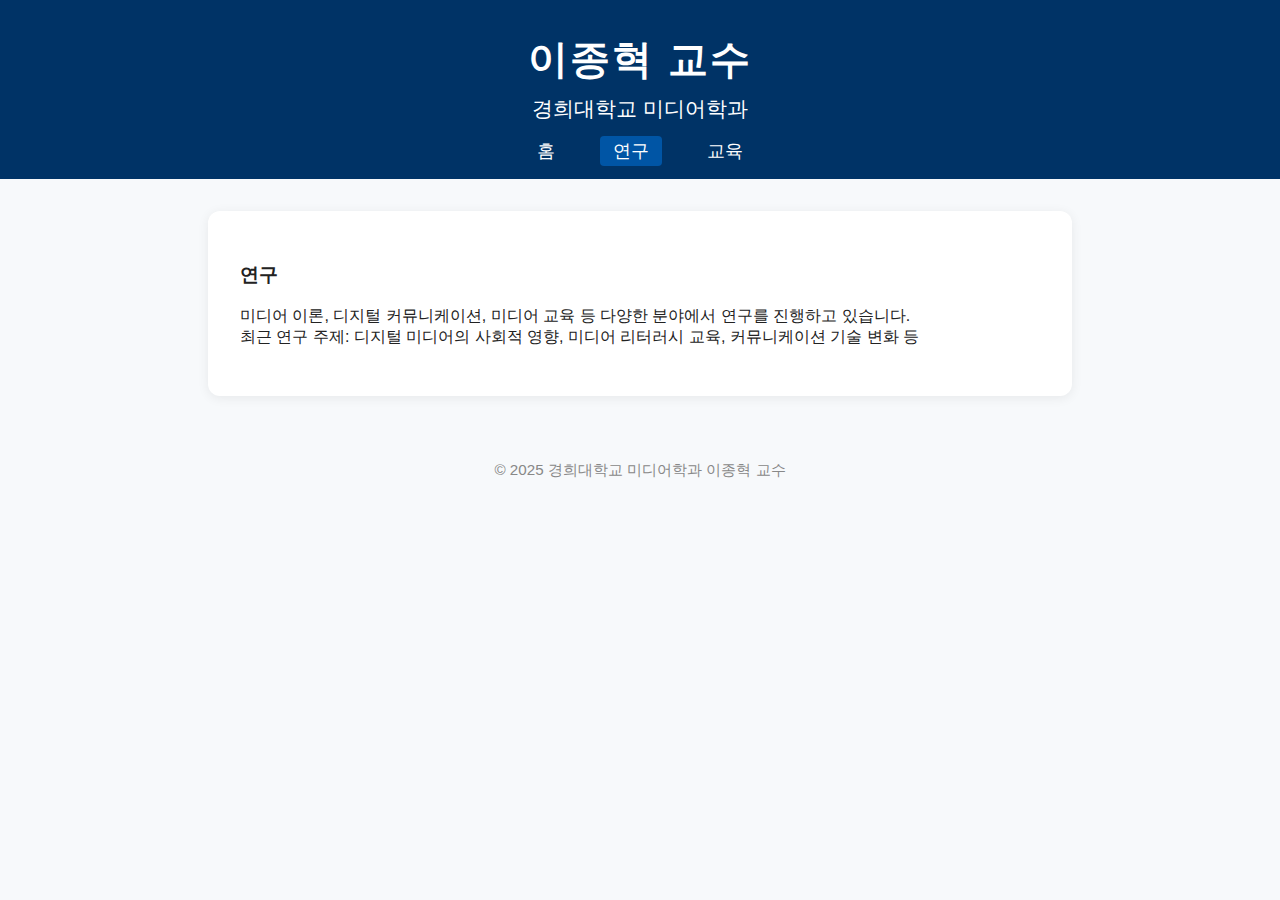
<file: research.html>
<!DOCTYPE html>
<html lang="ko">
<head>
    <meta charset="UTF-8">
    <title>연구 - 이종혁 교수</title>
    <link rel="stylesheet" href="style.css">
</head>
<body>
    <header>
        <h1>이종혁 교수</h1>
        <h2>경희대학교 미디어학과</h2>
        <nav>
            <ul class="nav-menu">
                <li><a href="index.html">홈</a></li>
                <li><a href="research.html" class="active">연구</a></li>
                <li><a href="teaching.html">교육</a></li>
            </ul>
        </nav>
    </header>
    <main>
        <section>
            <h3>연구</h3>
            <p>
                미디어 이론, 디지털 커뮤니케이션, 미디어 교육 등 다양한 분야에서 연구를 진행하고 있습니다.<br>
                최근 연구 주제: 디지털 미디어의 사회적 영향, 미디어 리터러시 교육, 커뮤니케이션 기술 변화 등
            </p>
        </section>
    </main>
    <footer>
        <p>&copy; 2025 경희대학교 미디어학과 이종혁 교수</p>
    </footer>
</body>
</html>
</file>
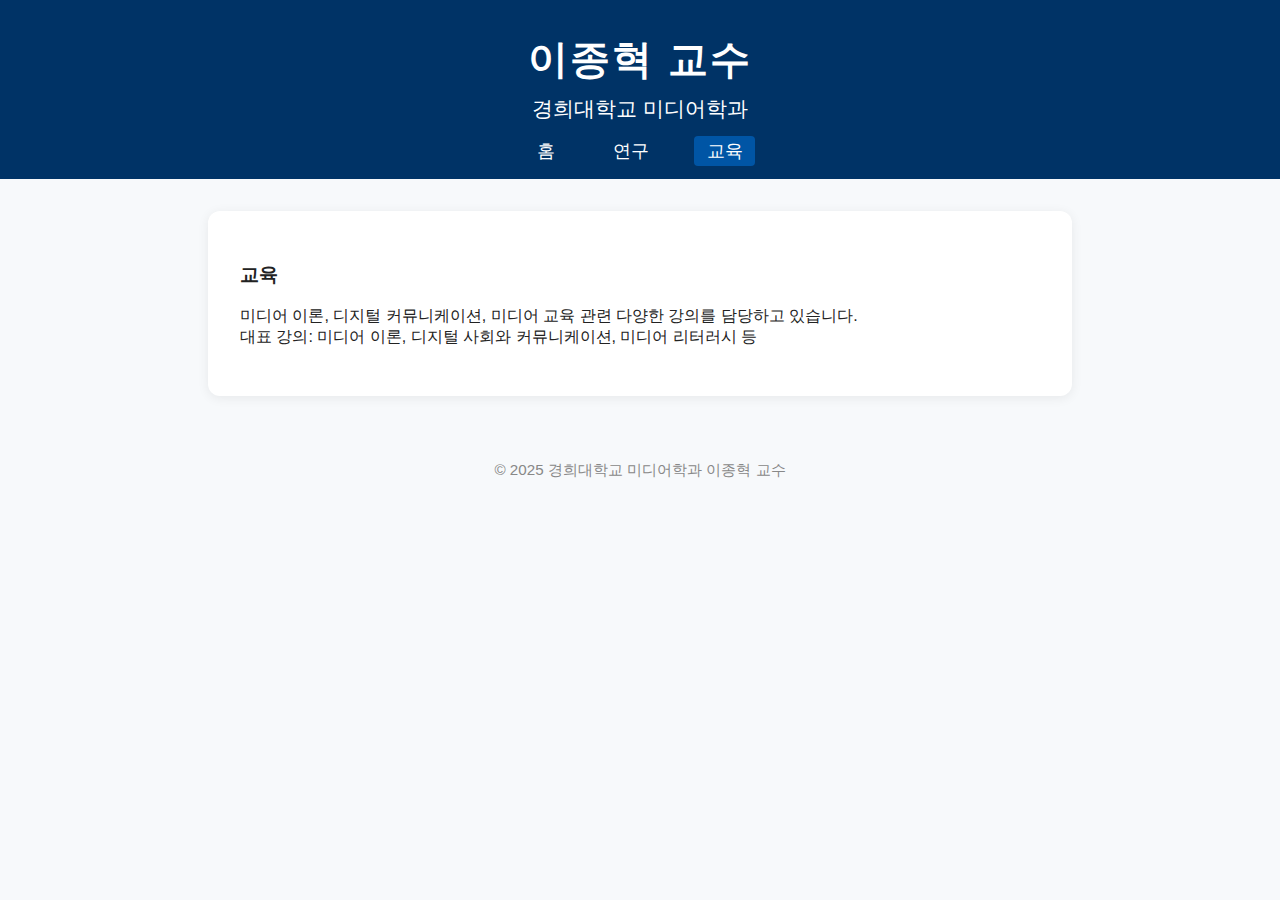
<file: teaching.html>
<!DOCTYPE html>
<html lang="ko">
<head>
    <meta charset="UTF-8">
    <title>교육 - 이종혁 교수</title>
    <link rel="stylesheet" href="style.css">
</head>
<body>
    <header>
        <h1>이종혁 교수</h1>
        <h2>경희대학교 미디어학과</h2>
        <nav>
            <ul class="nav-menu">
                <li><a href="index.html">홈</a></li>
                <li><a href="research.html">연구</a></li>
                <li><a href="teaching.html" class="active">교육</a></li>
            </ul>
        </nav>
    </header>
    <main>
        <section>
            <h3>교육</h3>
            <p>
                미디어 이론, 디지털 커뮤니케이션, 미디어 교육 관련 다양한 강의를 담당하고 있습니다.<br>
                대표 강의: 미디어 이론, 디지털 사회와 커뮤니케이션, 미디어 리터러시 등
            </p>
        </section>
    </main>
    <footer>
        <p>&copy; 2025 경희대학교 미디어학과 이종혁 교수</p>
    </footer>
</body>
</html>
</file>
<file: style.css>
body {
    font-family: 'Noto Sans KR', Arial, sans-serif;
    background: #f7f9fb;
    color: #222;
    margin: 0;
    padding: 0;
}

header {
    background: #003366;
    color: #fff;
    padding: 2rem 0 1rem 0;
    text-align: center;
}

header h1 {
    margin: 0;
    font-size: 2.5rem;
    letter-spacing: 2px;
}

header h2 {
    margin: 0.5rem 0 0 0;
    font-size: 1.3rem;
    font-weight: 400;
}

main {
    max-width: 800px;
    margin: 2rem auto;
    background: #fff;
    border-radius: 12px;
    box-shadow: 0 2px 12px rgba(0,0,0,0.07);
    padding: 2rem;
}

.profile {
    display: flex;
    align-items: center;
    gap: 2rem;
    margin-bottom: 2rem;
}

.profile-img {
    width: 180px;
    height: 220px;
    object-fit: cover;
    border-radius: 10px;
    border: 2px solid #003366;
    background: #eaeaea;
}

.profile-info h3 {
    margin-top: 0;
}

.profile-info ul {
    list-style: none;
    padding: 0;
}

.profile-info li {
    margin-bottom: 0.5rem;
}

.about {
    margin-bottom: 2rem;
}

.board {
    margin-top: 2rem;
}

#board-form {
    display: flex;
    flex-direction: column;
    gap: 0.5rem;
    margin-bottom: 1rem;
}

#board-form input,
#board-form textarea {
    padding: 0.5rem;
    border: 1px solid #bbb;
    border-radius: 5px;
    font-size: 1rem;
}

#board-form button {
    background: #003366;
    color: #fff;
    border: none;
    padding: 0.7rem;
    border-radius: 5px;
    font-size: 1rem;
    cursor: pointer;
    transition: background 0.2s;
}

#board-form button:hover {
    background: #0055a5;
}

#board-list {
    list-style: none;
    padding: 0;
}

#board-list li {
    background: #f1f5fa;
    border: 1px solid #dbe4ee;
    border-radius: 6px;
    margin-bottom: 0.7rem;
    padding: 0.8rem;
}

nav {
    margin-top: 1rem;
}
.nav-menu {
    list-style: none;
    padding: 0;
    display: flex;
    justify-content: center;
    gap: 2rem;
    margin: 0;
}
.nav-menu li {
    display: inline;
}
.nav-menu a {
    text-decoration: none;
    color: #fff;
    font-weight: 500;
    font-size: 1.1rem;
    padding: 0.3rem 0.8rem;
    border-radius: 4px;
    transition: background 0.2s;
}
.nav-menu a:hover,
.nav-menu a.active {
    background: #0055a5;
}

footer {
    text-align: center;
    color: #888;
    padding: 1rem 0;
    margin-top: 2rem;
    font-size: 0.95rem;
}
</file>
